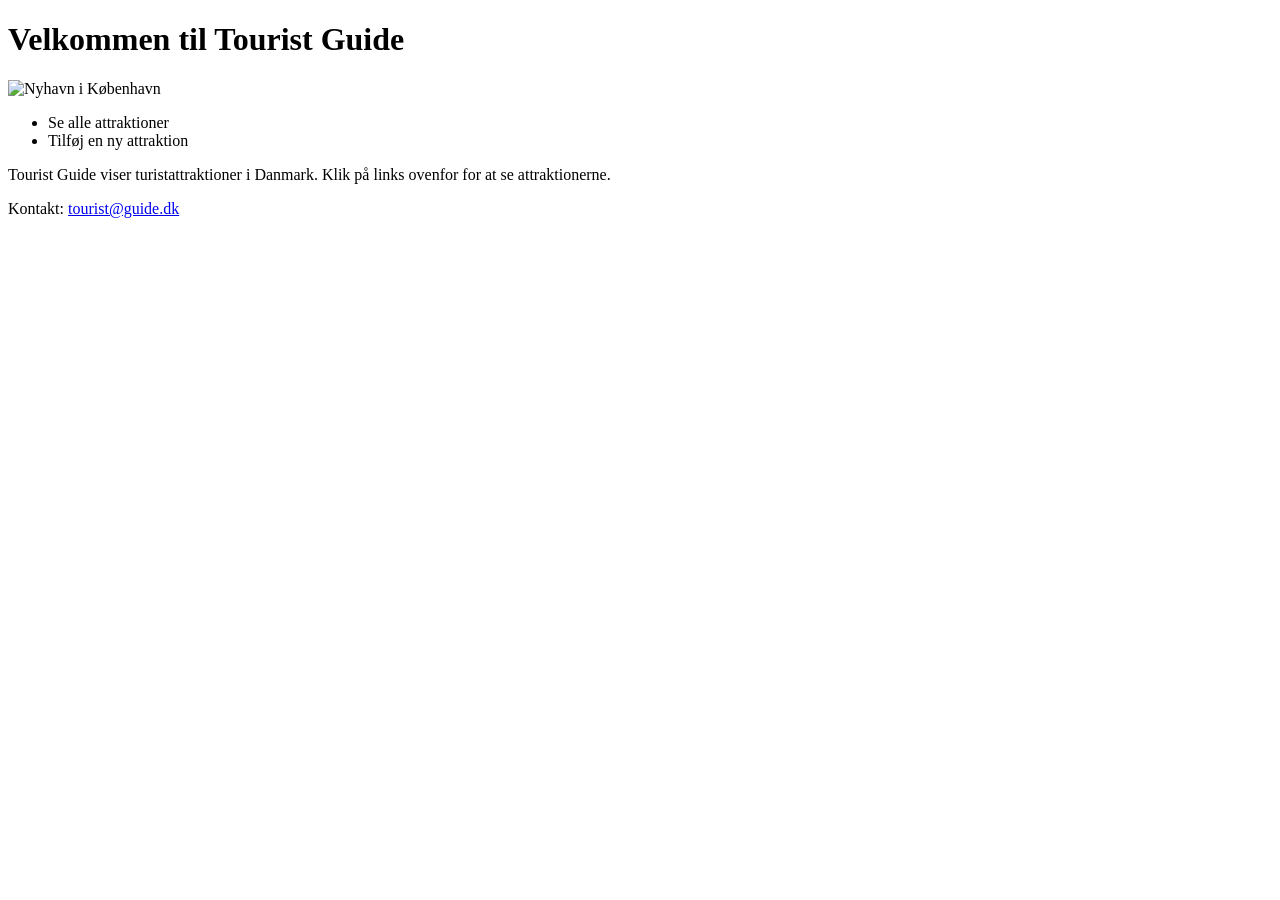
<file: Wishlist/target/classes/templates/index.html>
<!DOCTYPE html>
<html lang="da" xmlns:th="http://www.thymeleaf.org">
<head>
  <meta charset="UTF-8">
  <title>Tourist Guide</title>
  <link th:href="@{/style.css}" rel="stylesheet">
</head>
<body>
<header>
  <h1>Velkommen til Tourist Guide</h1>
</header>

<img th:src="@{/images/img.png}" alt="Nyhavn i København" class="hero">

<nav>
  <ul>
    <li><a th:href="@{/attractions}">Se alle attraktioner</a></li>
    <li><a th:href="@{/attractions/new}">Tilføj en ny attraktion</a></li>
  </ul>
</nav>

<p>
  Tourist Guide viser turistattraktioner i Danmark.
  Klik på links ovenfor for at se attraktionerne.
</p>

<footer>
  <p>Kontakt: <a href="mailto:tourist@guide.dk">tourist@guide.dk</a></p>
</footer>
</body>
</html>
</file>
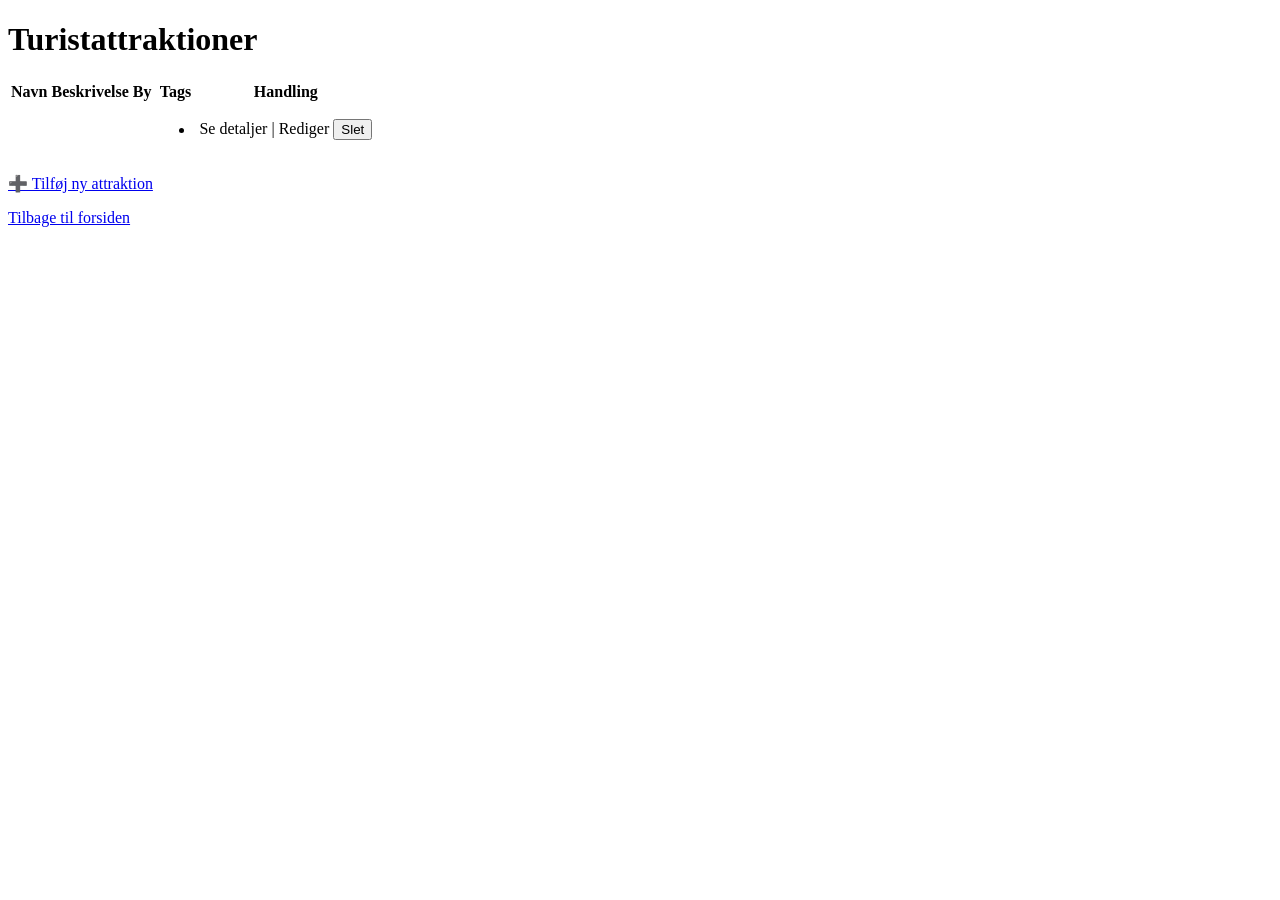
<file: Wishlist/target/classes/templates/attractionList.html>
<!DOCTYPE html>
<html xmlns:th="http://www.thymeleaf.org" lang="da">
<head>
  <meta charset="UTF-8">
  <title>Turistattraktioner</title>
  <link th:href="@{/style.css}" rel="stylesheet">
</head>
<body>
<h1>Turistattraktioner</h1>

<table>
  <tr>
    <th>Navn</th>
    <th>Beskrivelse</th>
    <th>By</th>
    <th>Tags</th>
    <th>Handling</th>
  </tr>
  <tr th:each="a : ${attractions}">
    <td th:text="${a.name}"></td>
    <td th:text="${a.description}"></td>
    <td th:text="${a.city}"></td>
    <td>
      <ul>
        <li th:each="tag : ${a.tags}" th:text="${tag}"></li>
      </ul>
    </td>
    <td>
      <a th:href="@{|/attractions/${a.id}|}">Se detaljer</a> |
      <a th:href="@{|/attractions/${a.id}/edit|}">Rediger</a>
      <form th:action="@{|/attractions/${a.id}/delete|}" method="post" style="display:inline;">
        <button type="submit">Slet</button>
      </form>
    </td>
  </tr>
</table>

<p><a href="/attractions/new">➕ Tilføj ny attraktion</a></p>
<a href="/Wishlist/target/classes/static">Tilbage til forsiden</a>
</body>
</html>
</file>
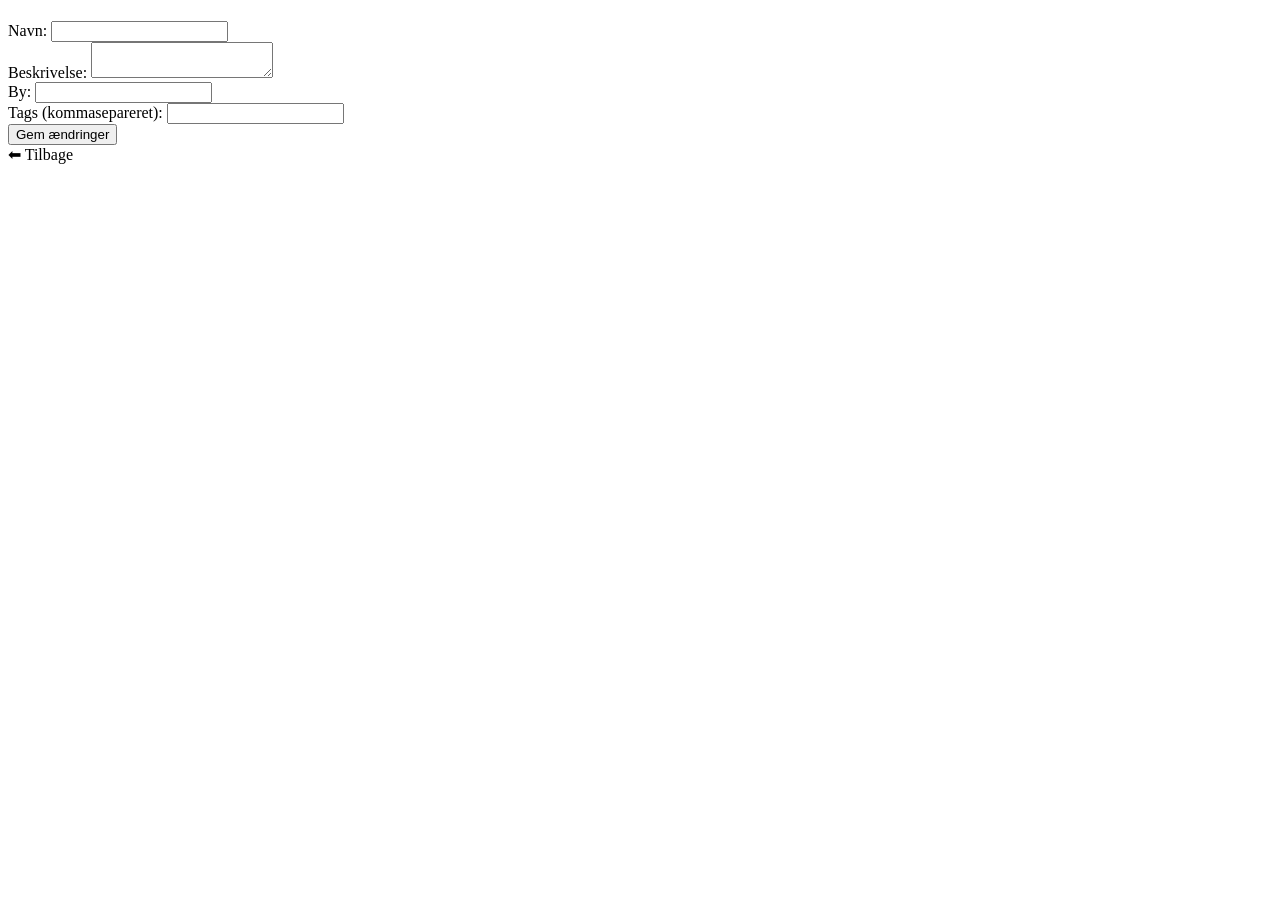
<file: Wishlist/target/classes/templates/editAttraction.html>
<!DOCTYPE html>
<html xmlns:th="http://www.thymeleaf.org" lang="da">
<head>
  <meta charset="UTF-8">
  <title th:text="'Rediger ' + ${attraction.name}">Rediger attraktion</title>
  <link th:href="@{/style.css}" rel="stylesheet">
</head>
<body>
<h1 th:text="'Rediger ' + ${attraction.name}"></h1>

<form th:action="@{|/attractions/${attraction.id}/edit|}" method="post">
  <label for="name">Navn:</label>
  <input type="text" id="name" name="name" th:value="${attraction.name}" required><br>

  <label for="description">Beskrivelse:</label>
  <textarea id="description" name="description" required th:text="${attraction.description}"></textarea><br>

  <label for="city">By:</label>
  <input type="text" id="city" name="city" th:value="${attraction.city}" required><br>

  <label for="tags">Tags (kommasepareret):</label>
  <input type="text" id="tags" name="tags"
         th:value="${#strings.listJoin(attraction.tags, ', ')}"><br>

  <button type="submit">Gem ændringer</button>
</form>

<a th:href="@{|/attractions/${attraction.id}|}">⬅ Tilbage</a>
</body>
</html>
</file>
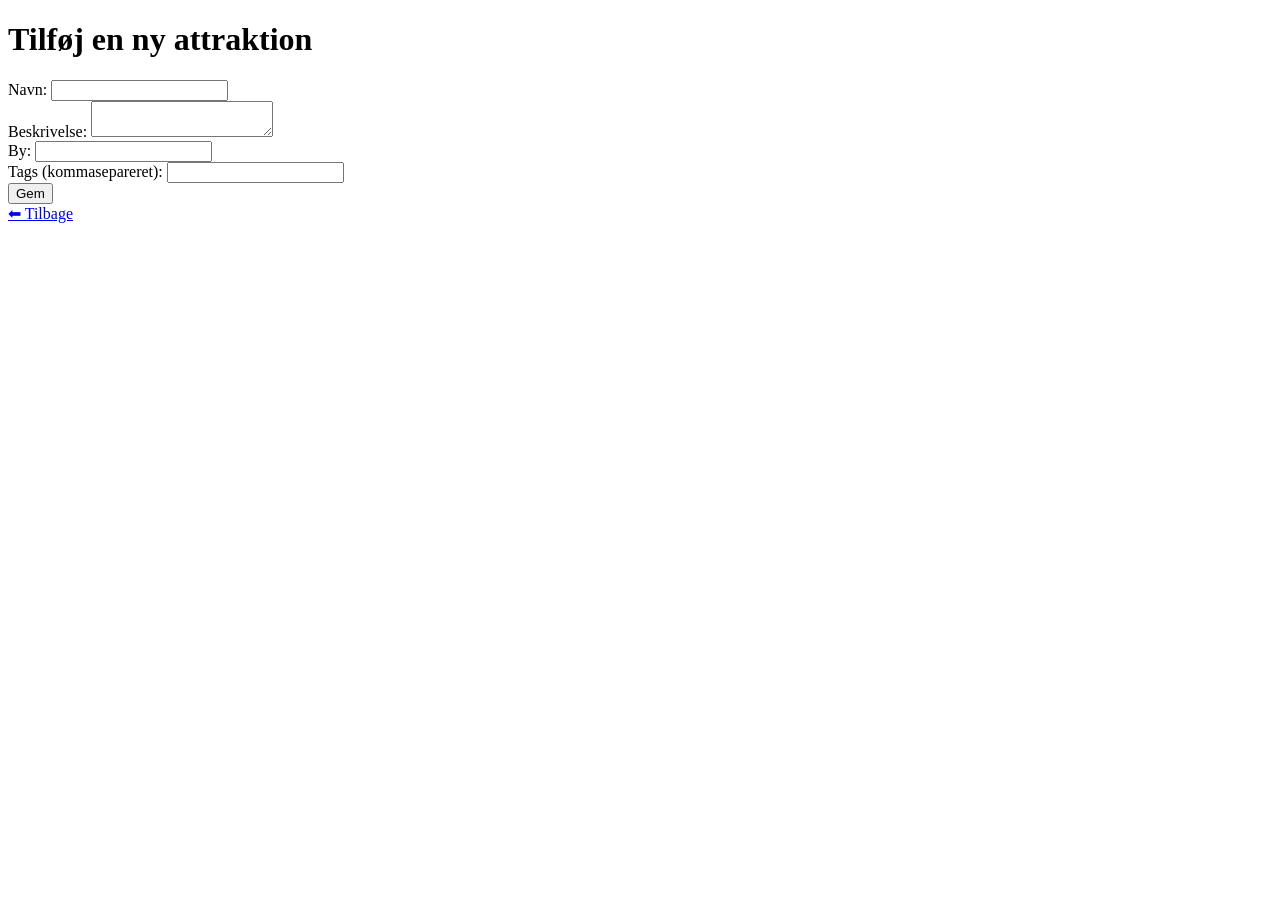
<file: Wishlist/target/classes/templates/newAttraction.html>
<!DOCTYPE html>
<html xmlns:th="http://www.thymeleaf.org" lang="da">
<head>
  <meta charset="UTF-8">
  <title>Ny attraktion</title>
  <link th:href="@{/style.css}" rel="stylesheet">
</head>
<body>
<h1>Tilføj en ny attraktion</h1>

<form th:action="@{/attractions}" method="post">
  <label for="name">Navn:</label>
  <input type="text" id="name" name="name" required><br>

  <label for="description">Beskrivelse:</label>
  <textarea id="description" name="description" required></textarea><br>

  <label for="city">By:</label>
  <input type="text" id="city" name="city" required><br>

  <label for="tags">Tags (kommasepareret):</label>
  <input type="text" id="tags" name="tags"><br>

  <button type="submit">Gem</button>
</form>

<a href="/attractions">⬅ Tilbage</a>
</body>
</html>
</file>
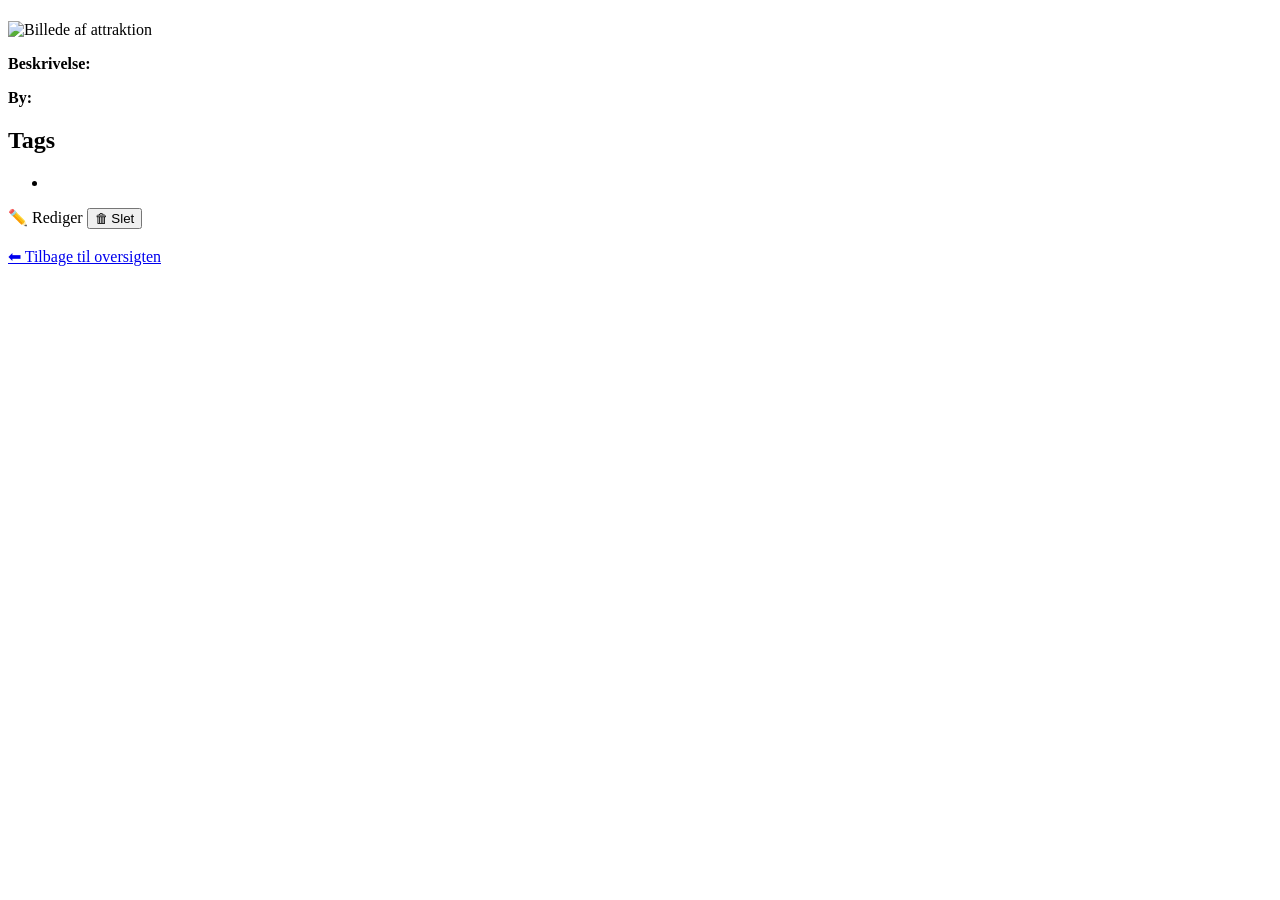
<file: Wishlist/target/classes/templates/singleAttraction.html>
<!DOCTYPE html>
<html xmlns:th="http://www.thymeleaf.org" lang="da">
<head>
    <meta charset="UTF-8">
    <title th:text="${attraction.name}">Attraktion</title>
    <link th:href="@{/style.css}" rel="stylesheet">
</head>
<body>
<div class="attraction-details">
    <h1 th:text="${attraction.name}"></h1>

    <img th:if="${attraction.imagePath}" th:src="@{${attraction.imagePath}}" alt="Billede af attraktion">

    <p><strong>Beskrivelse:</strong> <span th:text="${attraction.description}"></span></p>
    <p><strong>By:</strong> <span th:text="${attraction.city}"></span></p>

    <h2>Tags</h2>
    <ul>
        <li th:each="tag : ${attraction.tags}" th:text="${tag}"></li>
    </ul>

    <a th:href="@{|/attractions/${attraction.id}/edit|}">✏️ Rediger</a>
    <form th:action="@{|/attractions/${attraction.id}/delete|}" method="post" style="display:inline;">
        <button type="submit">🗑 Slet</button>
    </form>
    <br><br>
    <a href="/attractions">⬅ Tilbage til oversigten</a>
</div>
</body>
</html>
</file>
